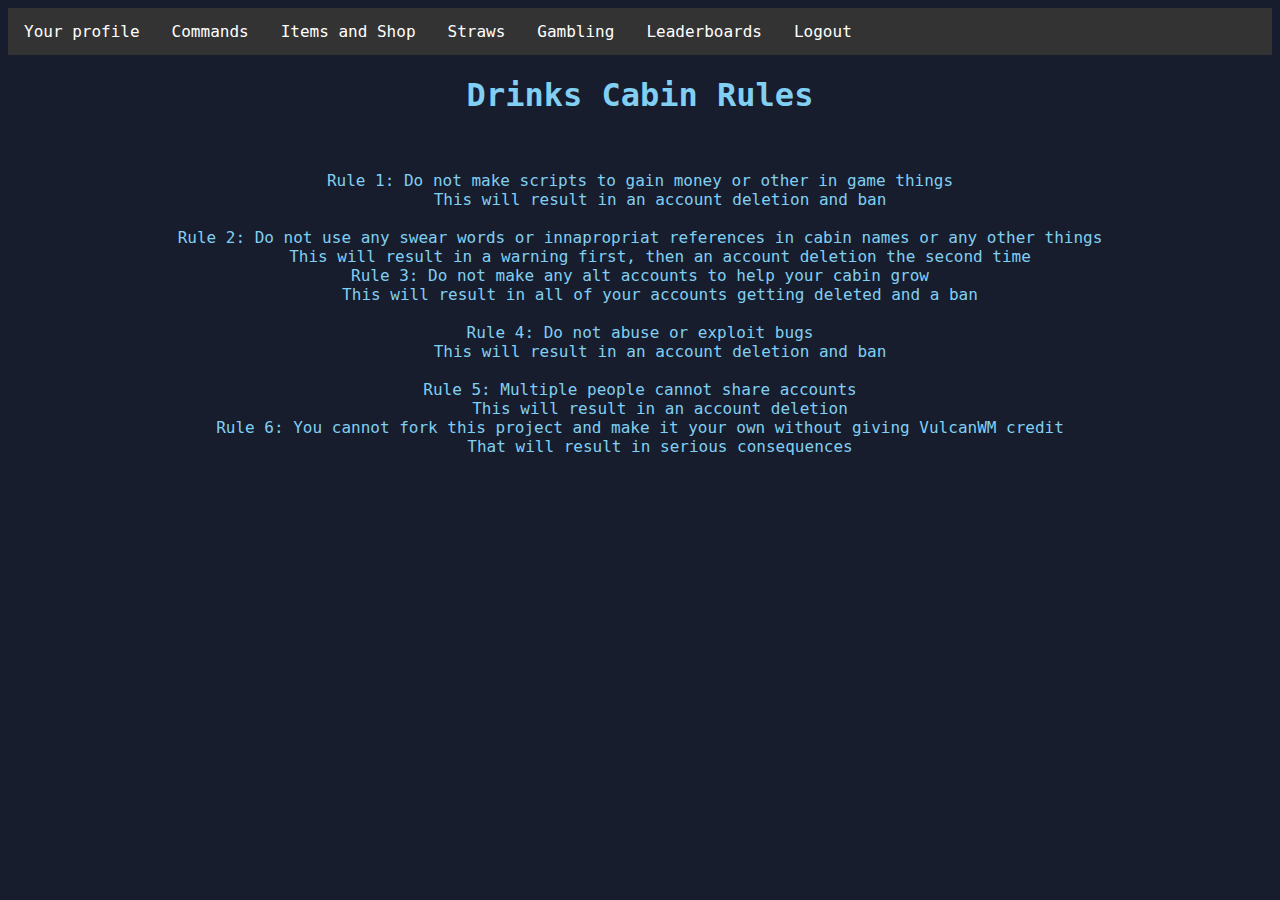
<file: templates/rules.html>
<html>
<body>
<link rel="stylesheet" href="/static/index.css">
<center>
  <ul>
      <li><a href="/profile">Your profile</a></li>
      <li><a href="/commands">Commands</a></li>
      <li><a href="/shop">Items and Shop</a></li>
      <li><a href="/straws">Straws</a></li>
      <li><a href="/gambling">Gambling</a></li>
      <li><a href="/leaderboards">Leaderboards</a></li>
      
      <li><a href="/logout">Logout</a></li>
    </ul>
<title>Drinks Cabin - Rules</title>
<h1>Drinks Cabin Rules</h1>

<br>
<dl>
  <dt>Rule 1: Do not make scripts to gain money or other in game things</dt>
  <dd>This will result in an account deletion and ban</dd>
  <br>
  <dt>Rule 2: Do not use any swear words or innapropriat references in cabin names or any other things</dt>
  <dd>This will result in a warning first, then an account deletion the second time</dt>
  <br>
  <dt>Rule 3: Do not make any alt accounts to help your cabin grow</dt>
  <dd>This will result in all of your accounts getting deleted and a ban</dd>
  <br>
  <dt>Rule 4: Do not abuse or exploit bugs</dt>
  <dd>This will result in an account deletion and ban</dd>
  <br>
  <dt>Rule 5: Multiple people cannot share accounts</dt>
  <dd>This will result in an account deletion</dd>
  <dt>Rule 6: You cannot fork this project and make it your own without giving VulcanWM credit</dt>
  <dd>That will result in serious consequences</dd>
  <br>
</dl>
</center>
</body>
</html>
</file>
<file: static/index.css>
/* start login form */

.login-form-body{
  height: 350px;
  width: 300px;
  background-color: #1B232F;
  border-radius: 30px;
  font-family: 'Source Code Pro', monospace;
  color: white;
  text-align: center;
  padding: 10px;
  margin-right: 10px;
  margin-left: 10px;
}


.login-form-body h1{
  font-weight: 500;
}


.login-form-body h1 {
	box-sizing: content-box;
	height: 0;
	overflow: visible;
	margin-top: 1rem;
	margin-bottom: 1rem;
	border: 0;
	border-top: 1px solid rgba(0, 0, 0, .1);
}

.login-form-body .login-form-form{
  margin-top: 30px;
}

.login-form-body .login-form-form .login-form-input{
  padding: 10px;
  border-radius: 30px;
  border: 2px solid #3ed0ed;
  background-color: transparent;
  outline: none;
  font-size: 15px;
  transition: 0.2s;
  width: 200px;
  margin-bottom: 30px; 
  color: white;
  text-align: center;
}

.login-form-body .login-form-form .login-form-input:focus{
  border-color:#AD91FF;
  width: 250px;
}


.login-form-body .login-form-form .login-form-button{
  padding: 15px;
  padding-left: 30px;
  padding-right: 30px;
  border-radius: 20px;
  background-color: transparent;
  color: white;
  cursor: pointer;
  border: 2px solid #68d696;
  transition: 0.2s;
}

/* end login form */

/* start main css */

body {
  color: #81CFF2;
  background-color: #171D2D;
  font-family: 'Source Code Pro', monospace;
}
a {
  color: #81CFF2;
  text-decoration: none;
}
a:hover {
  color: #77e07e;
  text-decoration: none;
}

.container{
  margin-left: 30%;
  margin-right: 30%;
}

.auth{
  display: -webkit-box;
  display: -moz-box;
  display: -ms-flexbox;
  display: -webkit-flex;
  display: flex;
  text-align: center;
  align-items: center;
  justify-content: center;
}

.auth > .auth-box{
  /* eh forget it */
}

*{
  transition: 0.4s;
}

.title{
  color: white;
}

/* start scrollbar */

::-webkit-scrollbar {
  width: 1rem;
  margin-left: 0px !important;
  transition: 0.2s;
}

::-webkit-scrollbar-thumb {
  background: #aaa;
  border-radius: 99vmax;
  border: 4px solid #171D2D;
}

::-webkit-scrollbar-track {
  background: #171D2D;
}

input[type=text, type=number] {
  width: 100%;
  padding: 12px 20px;
  margin: 8px 0;
  box-sizing: border-box;
  border: none;
  background-color: lightblue;
  color: white;
}


/* end scrollbar */

/* end main css */

ul {
  list-style-type: none;
  margin: 0;
  padding: 0;
  overflow: hidden;
  background-color: #333;
}

li {
  float: left;
}

li a {
  display: block;
  color: white;
  text-align: center;
  padding: 14px 16px;
  text-decoration: none;
}

li a:hover:not(.active) {
  background-color: #111;
}

.active {
  background-color: #4CAF50;
}
</file>
